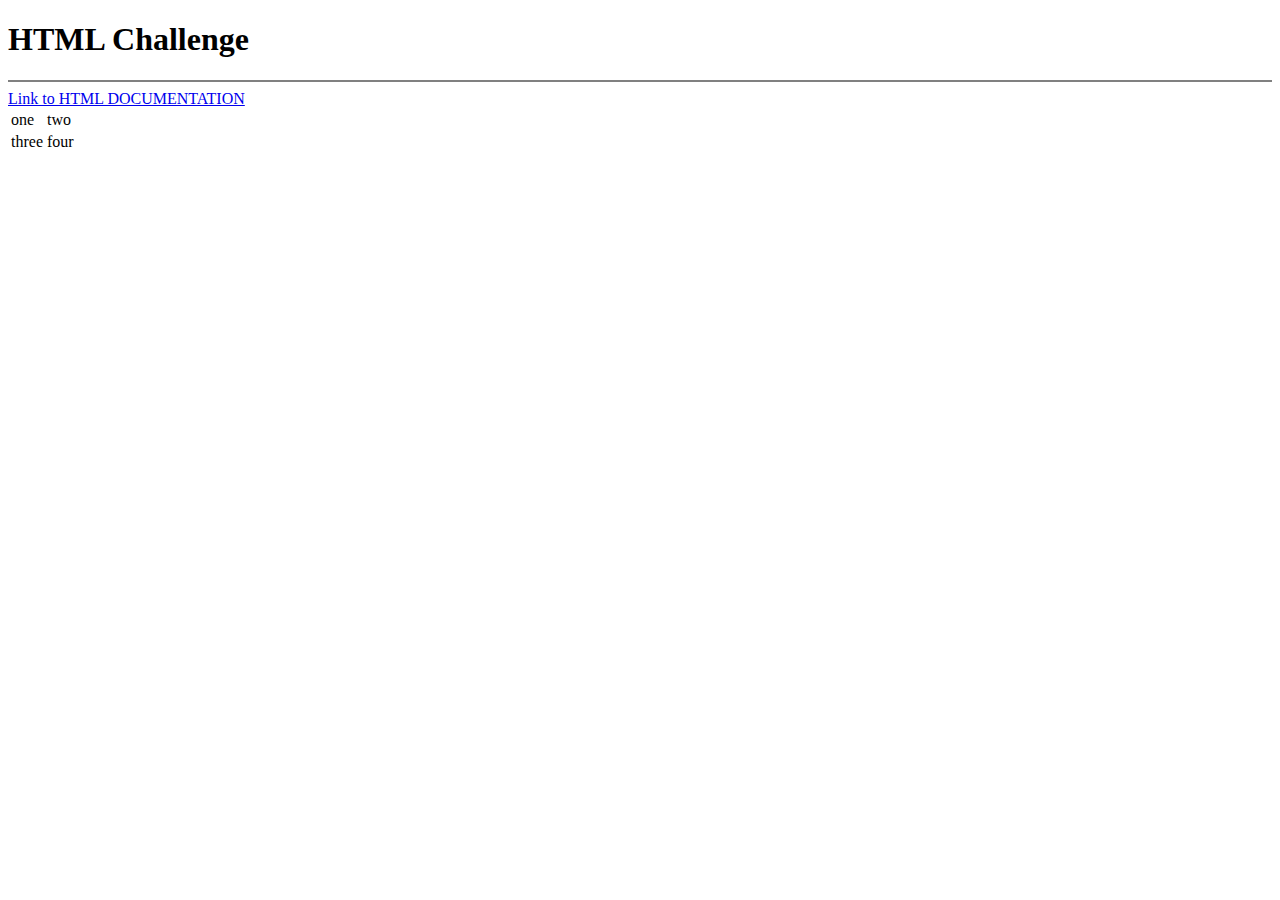
<file: challenge.html>
<!DOCTYPE html>
<html lang="en" dir="ltr">
  <head>
    <meta charset="utf-8">
    <title>Challenge</title>
  </head>
  <body>
    <h1>HTML Challenge</h1>
    <hr noshade>
    <a href="https://developer.mozilla.org/en-US/">Link to HTML DOCUMENTATION</a>
    <table>
      <tr>
        <td>one</td>
        <td>two</td>
      </tr>
      <tr>
        <td>three</td>
        <td>four</td>
      </tr>
      </table>
  </body>
</html>
</file>
